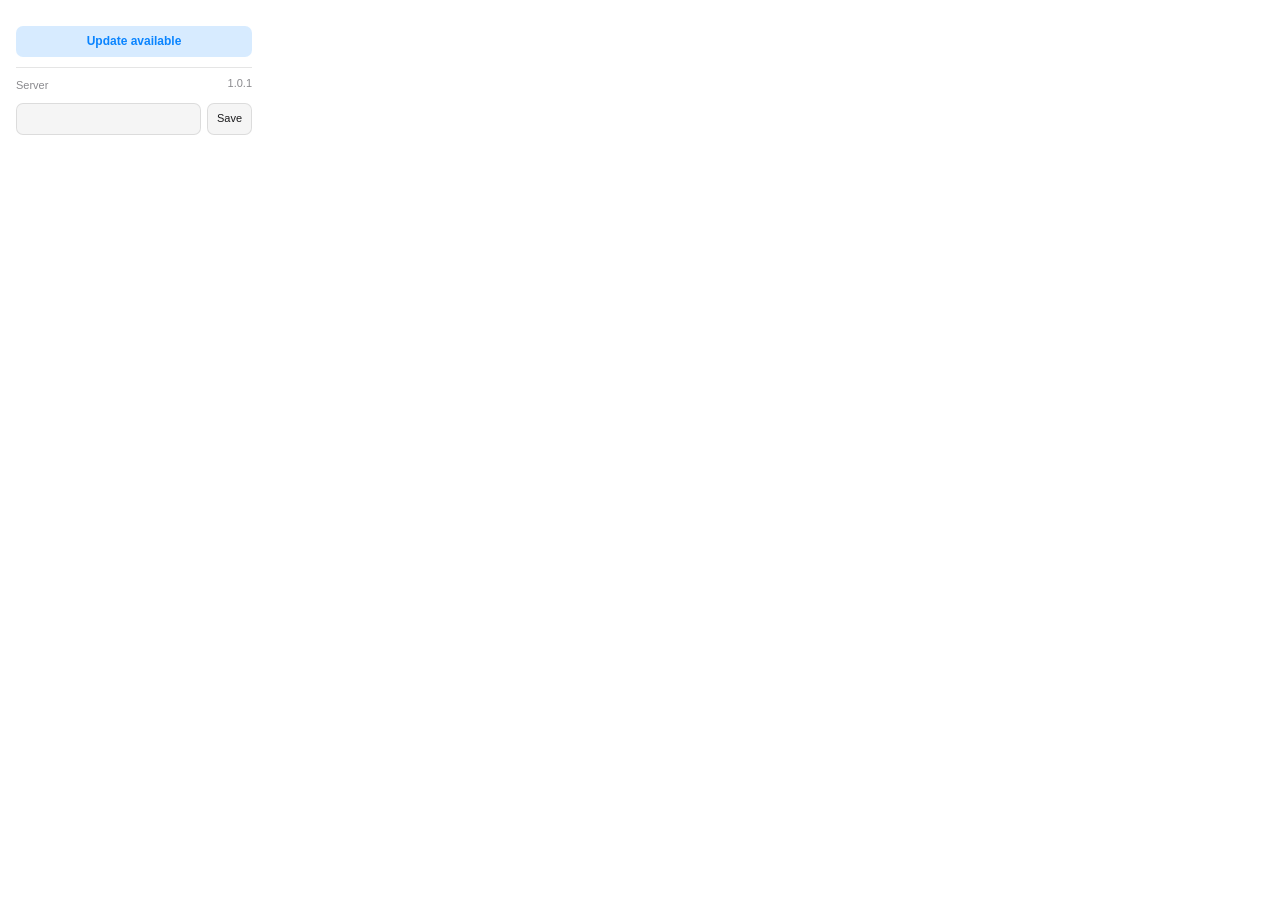
<file: extension/popup.html>
<!DOCTYPE html>
<html lang="en">
  <head>
    <meta charset="utf-8" />
    <title>Closiq Sync</title>
    <link rel="stylesheet" href="popup.css" />
  </head>
  <body>
    <!-- Idle: no room joined -->
    <section id="view-idle" hidden>
      <h1>Watch together</h1>
      <p class="lede">Start a session and send the code to whoever you are watching with.</p>
      <button id="create" class="primary">Start a session</button>
      <div class="divider"><span>or join one</span></div>
      <form id="join-form" class="join">
        <input
          id="code"
          type="text"
          inputmode="latin"
          autocomplete="off"
          autocapitalize="characters"
          spellcheck="false"
          maxlength="7"
          placeholder="ABC123"
          aria-label="Room code"
        />
        <button id="join" type="submit">Join</button>
      </form>
      <p id="idle-error" class="error" hidden></p>
    </section>

    <!-- Active: in a room -->
    <section id="view-room" hidden>
      <p class="label">Room code</p>
      <button id="code-display" class="code" title="Copy code">------</button>
      <p id="copied" class="copied" hidden>Copied</p>

      <div class="rows">
        <div class="row">
          <span class="dot" id="dot"></span>
          <span id="status">Connecting…</span>
        </div>
        <div class="row muted" id="detail-row">
          <span id="detail"></span>
        </div>
      </div>

      <button id="leave">Leave session</button>
    </section>

    <a id="update" class="update" href="#" target="_blank" rel="noopener" hidden
      >Update available</a
    >

    <footer>
      <button id="advanced-toggle" class="link">Server</button>
      <span id="version" class="version"></span>
      <form id="advanced" class="advanced" hidden>
        <input id="endpoint" type="url" spellcheck="false" aria-label="Server endpoint" />
        <button type="submit">Save</button>
      </form>
    </footer>

    <script src="api.js"></script>
    <script src="shared.js"></script>
    <script src="popup.js"></script>
  </body>
</html>
</file>
<file: extension/popup.css>
:root {
  color-scheme: light dark;
  --bg: #ffffff;
  --fg: #1c1c1e;
  --muted: #8a8a8e;
  --line: rgba(0, 0, 0, 0.1);
  --field: rgba(0, 0, 0, 0.04);
  --accent: #0a84ff;
  --ok: #34c759;
  --warn: #ff9f0a;
  --bad: #ff453a;
}

@media (prefers-color-scheme: dark) {
  :root {
    --bg: #1c1c1e;
    --fg: #f2f2f7;
    --muted: #98989d;
    --line: rgba(255, 255, 255, 0.12);
    --field: rgba(255, 255, 255, 0.08);
  }
}

* {
  box-sizing: border-box;
}

body {
  margin: 0;
  width: 268px;
  padding: 16px 16px 10px;
  background: var(--bg);
  color: var(--fg);
  font: 13px/1.45 -apple-system, BlinkMacSystemFont, 'SF Pro Text', sans-serif;
  -webkit-font-smoothing: antialiased;
}

h1 {
  margin: 0 0 4px;
  font-size: 15px;
  font-weight: 600;
}

.lede {
  margin: 0 0 14px;
  color: var(--muted);
}

.label {
  margin: 0 0 6px;
  color: var(--muted);
  font-size: 11px;
  text-transform: uppercase;
  letter-spacing: 0.06em;
}

button {
  font: inherit;
  color: inherit;
  border: 1px solid var(--line);
  background: var(--field);
  border-radius: 7px;
  padding: 7px 12px;
  cursor: pointer;
}

button:hover {
  background: color-mix(in srgb, var(--field) 60%, var(--fg) 8%);
}

button:active {
  transform: translateY(0.5px);
}

button.primary {
  width: 100%;
  background: var(--accent);
  border-color: transparent;
  color: #fff;
  font-weight: 590;
  padding: 9px 12px;
}

button.primary:hover {
  filter: brightness(1.06);
}

button:disabled {
  opacity: 0.5;
  cursor: default;
}

input {
  font: inherit;
  color: inherit;
  background: var(--field);
  border: 1px solid var(--line);
  border-radius: 7px;
  padding: 7px 10px;
  min-width: 0;
}

input:focus {
  outline: 2px solid var(--accent);
  outline-offset: -1px;
}

.divider {
  display: flex;
  align-items: center;
  gap: 8px;
  margin: 14px 0 10px;
  color: var(--muted);
  font-size: 11px;
}

.divider::before,
.divider::after {
  content: '';
  flex: 1;
  height: 1px;
  background: var(--line);
}

.join {
  display: flex;
  gap: 6px;
}

.join input {
  flex: 1;
  text-transform: uppercase;
  letter-spacing: 0.12em;
  font-variant-numeric: tabular-nums;
}

/* The code is the one thing a user must read off the screen and say out loud,
   so it gets tabular figures and real tracking rather than body treatment. */
.code {
  display: block;
  width: 100%;
  font-size: 26px;
  font-weight: 640;
  letter-spacing: 0.16em;
  text-align: center;
  font-variant-numeric: tabular-nums;
  padding: 10px 12px;
  margin-bottom: 4px;
}

.copied {
  margin: 0 0 8px;
  text-align: center;
  color: var(--ok);
  font-size: 11px;
}

.rows {
  margin: 10px 0 14px;
  display: grid;
  gap: 4px;
}

.row {
  display: flex;
  align-items: center;
  gap: 7px;
}

.row.muted {
  color: var(--muted);
  font-size: 11.5px;
  padding-left: 15px;
  font-variant-numeric: tabular-nums;
}

.dot {
  width: 8px;
  height: 8px;
  border-radius: 50%;
  background: var(--muted);
  flex: none;
}

.dot.ok {
  background: var(--ok);
}
.dot.warn {
  background: var(--warn);
}
.dot.bad {
  background: var(--bad);
}

#leave {
  width: 100%;
}

.error {
  margin: 10px 0 0;
  color: var(--bad);
  font-size: 11.5px;
}

footer {
  margin-top: 10px;
  padding-top: 8px;
  border-top: 1px solid var(--line);
}

/* Deliberately below the fold of the main action: useful, never in the way. */
.update {
  display: block;
  margin-top: 10px;
  padding: 7px 10px;
  border-radius: 7px;
  background: color-mix(in srgb, var(--accent) 16%, transparent);
  color: var(--accent);
  font-size: 12px;
  font-weight: 550;
  text-align: center;
  text-decoration: none;
}

.update:hover {
  background: color-mix(in srgb, var(--accent) 26%, transparent);
}

.version {
  float: right;
  color: var(--muted);
  font-size: 11px;
  font-variant-numeric: tabular-nums;
}

.link {
  border: 0;
  background: none;
  padding: 0;
  color: var(--muted);
  font-size: 11px;
}

.link:hover {
  background: none;
  color: var(--fg);
}

.advanced {
  display: flex;
  gap: 6px;
  margin-top: 8px;
}

.advanced input {
  flex: 1;
  font-size: 11px;
}

.advanced button {
  font-size: 11px;
  padding: 5px 9px;
}
</file>
